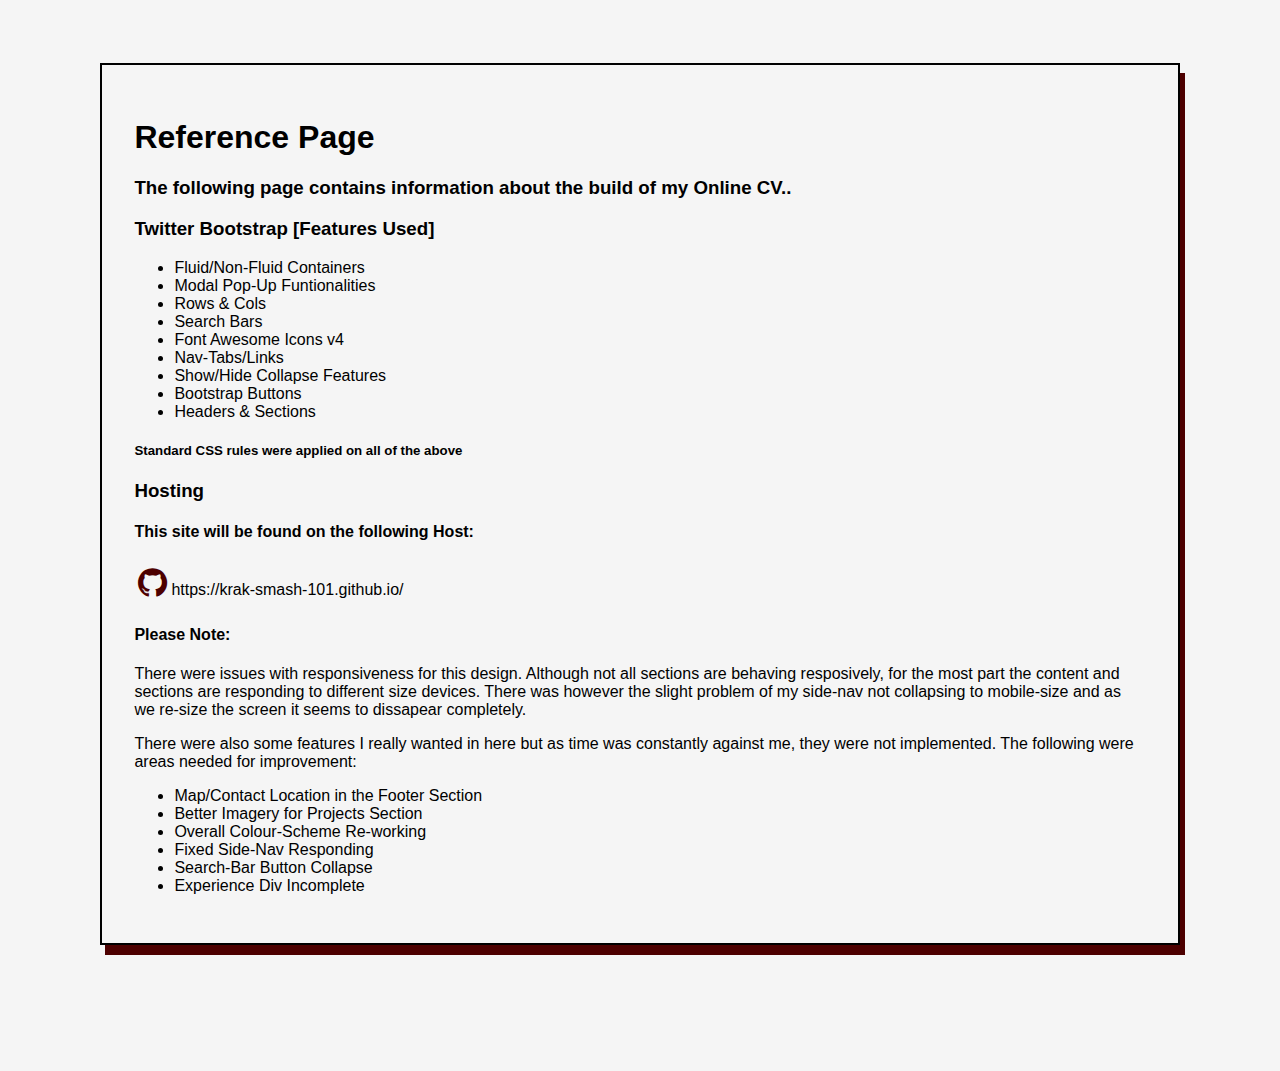
<file: reference.html>
<!DOCTYPE Html>

<html>
    <head>
            <title>IMD CA2 - Ref Page</title>
            <meta charset="utf-8">
            <meta name="viewport" content="width=device-width, initial-scale=1.0">

            <link rel="stylesheet" href="css/main.css">
            <link rel="stylesheet" href="https://cdnjs.cloudflare.com/ajax/libs/font-awesome/4.7.0/css/font-awesome.min.css">
    </head>

    <body>

        <div class="container">

            <div class="row">

                <h1>Reference Page</h1>
                <h3>The following page contains information about the build of my Online CV..</h3>

                <div class="col-md-6">
                        <h3>Twitter Bootstrap [Features Used]</h3>
                        <ul>
                            <li>Fluid/Non-Fluid Containers</li>
                            <li>Modal Pop-Up Funtionalities</li>
                            <li>Rows & Cols</li>
                            <li>Search Bars</li>
                            <li>Font Awesome Icons v4</li>
                            <li>Nav-Tabs/Links</li>
                            <li>Show/Hide Collapse Features</li>
                            <li>Bootstrap Buttons</li>
                            <li>Headers & Sections</li>
                        </ul>   
                        <h5>Standard CSS rules were applied on all of the above</h5>                     
                </div>
                <div class="col-md-6">
                        <h3>Hosting</h3>
                        <h4>This site will be found on the following Host:</h4>  
                        <p></p>                    
                        <a href="https://krak-smash-101.github.io/" target="_blank"><p><i class="fa fa-github" style="font-size:34px">
                        </i></a>https://krak-smash-101.github.io/</p>    
                        
                        <h4>Please Note:</h4>  
                        <p>There were issues with responsiveness for this design. Although not all sections
                         are behaving resposively, for the most part the content and sections are responding
                         to different size devices. There was however the slight problem of my side-nav not
                         collapsing to mobile-size and as we re-size the screen it seems to dissapear 
                         completely.
                        </p> 
                        <p>There were also some features I really wanted in here but as time was constantly against
                         me, they were not implemented. The following were areas needed for improvement:
                        </p>
                        <ul>
                                <li>Map/Contact Location in the Footer Section</li>
                                <li>Better Imagery for Projects Section</li>
                                <li>Overall Colour-Scheme Re-working</li>                                
                                <li>Fixed Side-Nav Responding</li>
                                <li>Search-Bar Button Collapse</li>
                                <li>Experience Div Incomplete</li>
                        </ul>    
                </div>
            </div>

        </div>



    </body>


</html>
</file>
<file: css/main.css>
/* I can have all my font set in here and target a seperate div with another (see sideNav)  */
 /* See Google Fonts  */
body{
    font-family: 'Play', sans-serif;
    background-color: whitesmoke; /*whitesmoke;  #eee;  #4d0000 /* #660000;  #eee used for the top header coloring as margin-left exposes another */
}

.fa{
    color: #4d0000;
    /*color:   #495057;      /*#495057; #4d0000; darkslategrey; #555*/
    padding: 4px;
}

/*.fa-facebook-square:hover{
    color:  rgb(44, 44, 192);
}

.fa-instagram:hover{
    color: purple;
}

.fa-github:hover{
    color: #181818;
}

.fa-linkedin-square:hover{
    color: rgb(26, 26, 153);
}*/

.fa:hover{
    color:  #181818;    /* #4d0000; #495057; darkslategrey; #555 */
}

.top-head h1{
    font-size: 80px;
    padding-left: 4px;
    font-weight: bold;
    letter-spacing: none;
    /*color: grey; */
}

.top-head h5{
    font-weight: bold;
    padding: .5em;
    font-size: 19px; /* if I want to control the font */
}

.surname{
    color:  #4d0000; /* #3c5f90; #4d0000; #0d0d0d; */
    font-weight: bolder;
    /*padding-left: 10px; for letter spacing only */
}

.top-head{
    background-color: #eee;  /* #4d0000;  #eee; */
    border-bottom: rgb(194, 186, 186) solid .4px;
    margin-bottom: 5%; 
    /*text-align: center;
    /*chk this for out of container header!! */
    /*overflow: hidden;
    margin-left: 25%;
     margin-left: 23%; */
    /*color: #0d0d0d; 
    text-align: center; */ 
}

.social{
    /*padding-right: 34%; /* needed to push the icons acrossthe div */
    background-color: whitesmoke;
}

.search-container{
    float: right;
    margin-top: .7%;
	margin-right: .5%;
    /* Watch this for the positioning of the SM Icons.. 
    Otherwise take off text-align center in tophead!! 
    margin-left: -22%; */
}

#sbut{
    height: 37px;
    width: 78px;
}

.search-container.btn-md:hover{
    background-color: #4d0000;    
}

/* Full control over the SM Icons now! */
.top-head a{
    padding-left: 7px;
    text-decoration: none;
}

section h2{
    padding-bottom: 40px;
    font-weight: bold;
}

section h5, h6{
    font-weight: bold;
    /*color: #000;*/
}

header{
    margin-bottom: 10%;
}

/*.top-head.social a{
    text-decoration: none;
} Might need this for lining with search bar in social div!! */

/* hide toggle button 
#sidenav a.mobile-btn{ 
    display: none; 
} testing responsive */

#sidenav{     
    /*font-family: 'Play', sans-serif;
    font-family: 'Glory Hallelujah', cursive; */
    background-color: #2B2B2B;/* #4d0000;*/
    /* #B0C4DE;  /*	#181818; /*  #2B2B2B; /* #4d0000;  #660000;  #800000;  * *** ***/
    text-align: center; /* centres all text in sidenav */ 
    /*padding: 0;*/ 
    /* watch the following mess up my divs!! >>> Makes the navbar fixed * *** ***/
    /*position: fixed; */
    top: 0;
    bottom: 0;
    /*overflow-x: hidden; */

    /*margin-top: 10%; /* push down the nav content */  
    /* margin-left: auto;  /* watch this! */
    /* position: relative;  Not needed!?? */     
}

#imdiv img{  
    max-width: 50%; /* I can make this full width if I want just watch the div it's in!! */
    /*height: 210px; /*control the img size here 210px normal for now*/ 
    height: auto; 
    border: solid 9px beige;   /*  #280000 ;#180000; ; /* #660000; */
    opacity: 0.9;
    border-radius: 200px; /* gives me circle frame */
    /*padding: 1em;*/
}

#imdiv img:hover{
    opacity: 0.6;
    color: #4d0000;
}

#navlinks a{
    /*color: wheat;*/
    color: wheat;
    text-decoration: none;
}

#navlinks a:hover{
    color: #555;
}

#navlinks ul{
    list-style-type: none;
    padding: 1.5em;
    line-height: 2.8em; /* gives me control over the link spacing */   
    font-size: 18px; 
} /* Watch this also controls the tabbed ULs down in Education!!! */

#imdiv{
    margin-top: 40%;
    padding-bottom: 4%;
    /*padding-bottom: 0;*/
}

#content{
    background-color: whitesmoke;
    padding: 1em;
    text-align: justify;
    margin-left: auto;  /* need it for fixed nav!! * *** ***/ 
}

#education{
    padding-top: 5%;
    border-top: rgb(194, 186, 186) solid .4px;
    margin-bottom: 10%; 
}

#yr4, #yr3, #yr2, #yr1, #CT1, #CP2{
    background-color: white;
}

.nav-tabs{
    line-height: 1.5em;
}

.nav-tabs a{
    color: #181818;
    /*color: white;
    font-weight: bold;*/
}

.nav-tabs a:hover{
    color: white;
}

.edbtn{
    color: white;
    background-color: #181818;
}

.rdbtn:hover{
    background-color: #181818;
}

.edbtn:hover{
    background-color: #4d0000;
}

.nav-item{
    /*background-color: #495057; */
    background-color: #eee; /* #96897f;  /* 563f46;  /* #4d0000; */
    border: solid #181818 1px;
}

.nav-item:hover{
    background-color: #4d0000; 
}

.tbold{
    font-weight: bolder;
    color: black;
}

#projects{
    padding-top: 5%;
    border-top: rgb(194, 186, 186) solid .4px;
}

#projects a{
    text-decoration: none;
    color: #2B2B2B;
}

#projects a:hover{
    color: white;
}

.col-md-4{
    height: 100%;
    margin-bottom: auto;
    margin-top: auto;
    text-align: center;
    border: .5px solid #eee; 
}

#projects .fa-database:hover, .fa-user-secret:hover{
    color: #eee;
}

#projects .fa-database, .fa-user-secret{
    color: #181818;
}

#projects .fa-desktop{
    color:  #B0C4DE;/* lightblue; */
}

#projects .fa-desktop:hover{
    color: #eee;
}

#enc:hover, #y2p:hover, #db:hover{
    background-color: #2B2B2B;
}

#enc, #y2p, #db{
    background-color: beige;
}
#experience{
    padding-top: 5%;
    border-top: rgb(194, 186, 186) solid .4px;
    margin-bottom: 10%; 
}

#workday{
    margin-bottom: 8%;
}

#wday{
    float: left;
    width: 15%;
    /*margin-right: 20%;*/
    margin-left: 20%;
    padding: 1em;
    margin-top: -6%;
}

#cam{
    float: left;
    width: 35%;
    margin-top: -3%;
}

.w-txt ul, .c-txt ul{
    margin-left: 35%;
}

.w-txt h6, .c-txt h6{
    margin-left: 35%;
}

.details{
    padding: 0;
}

#footer{
    background-color: beige;/* #d9d9d9;  #555; */
    border-top: rgb(194, 186, 186) solid .4px;
    padding-top: 7%;
    text-align: justify;
    padding-left: 3%;
}

#footer a{
    color: #181818;
    font-weight: bold;
}

#footer h2{
    padding-bottom: 40px;
}

#footer .fa{
    color: #181818;
}

#footer p{
    font-size: 13px;
    color: #181818;
}

#fp{
    text-align: center;
}

/*** ----Modal Styling--- ***/

#welcomeButtons{    
    display: table;
    margin-left: auto;
    margin-right: .5%;
}

/* I can control all my button colors/hover/texts etc. in here */
.btn-md:hover{ 
    background-color: #4d0000; /*It's this or default (Grey) */
}

.btn-secondary{
    background-color: #4d0000;
}

/*** ----End Modal Styling--- */


/*** ----Contact Form Styling--- ***/

.checkbox{
    padding-left: 2px;
}

.chk{    
    padding-left: .4em; /* control the label spacing */
}

/*** ----End Contact Form Styling--- */

/* For mobile phones: */
[class*="col-"] {
    width: 100%;
}

.container{
    width: 80%;
    margin-right: auto;
    margin-left: auto;
    border: 2px solid;
    padding: 2em;
    box-shadow: #4d0000 5px 10px;
    margin-bottom: 10%;
    margin-top: 5%;
}
</file>
